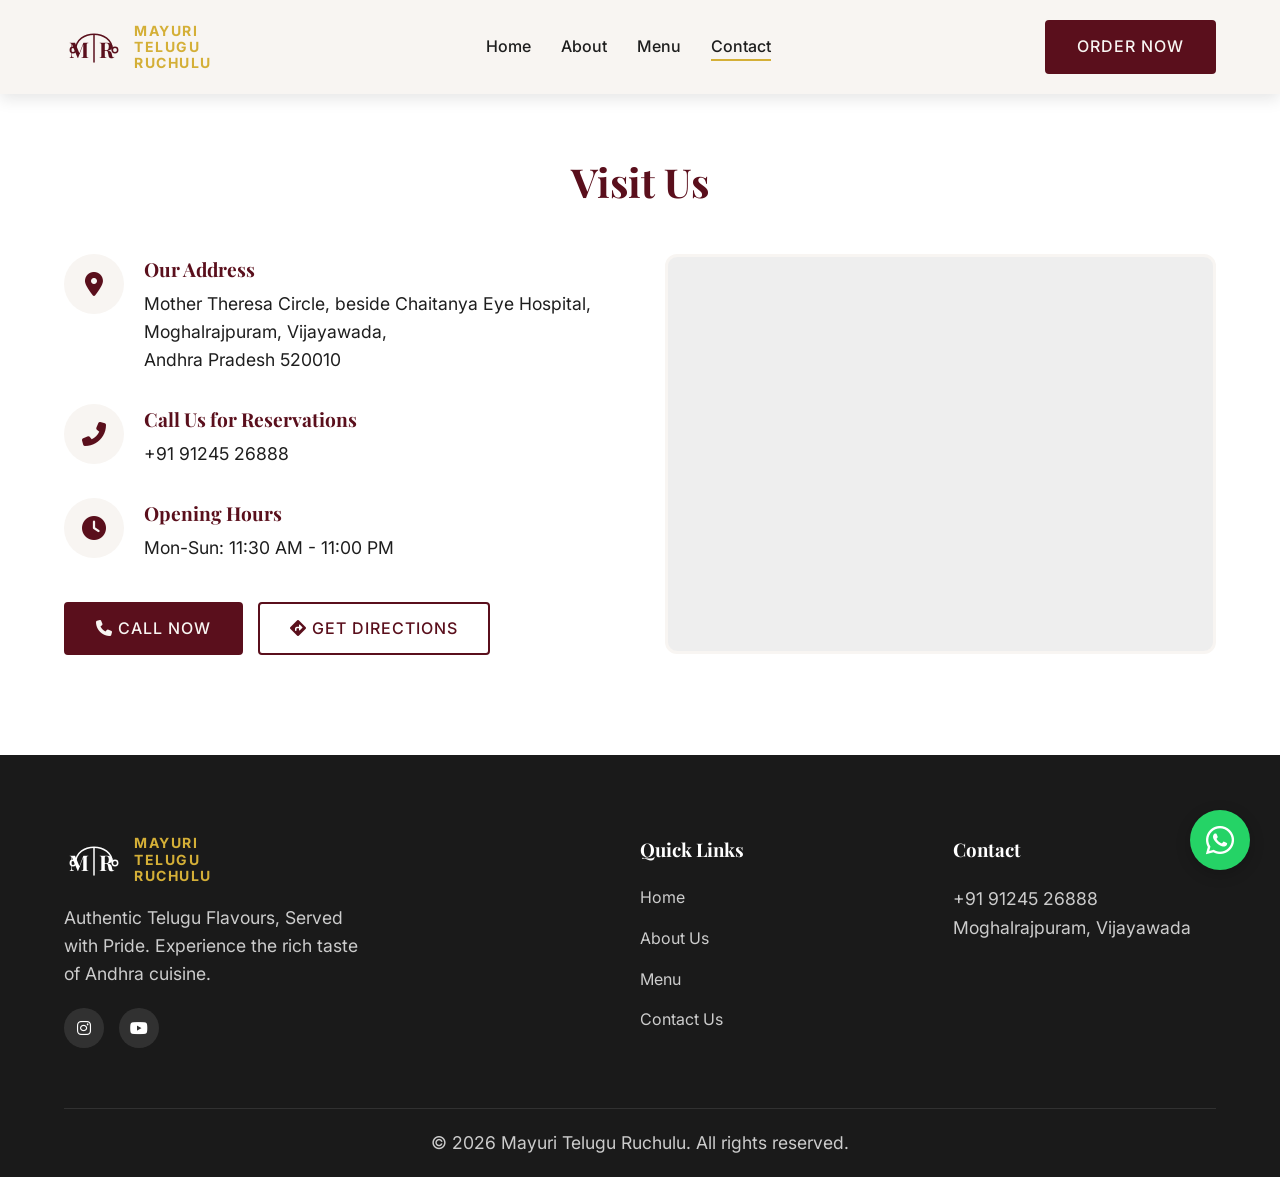
<file: contact.html>
<!DOCTYPE html>
<html lang="en">

<head>
    <meta charset="UTF-8">
    <meta name="viewport" content="width=device-width, initial-scale=1.0">
    <title>Contact Us | Mayuri Telugu Ruchulu</title>
    <link
        href="https://fonts.googleapis.com/css2?family=Playfair+Display:ital,wght@0,400;0,600;0,700;1,400&family=Inter:wght@300;400;500;600&display=swap"
        rel="stylesheet">
    <link rel="stylesheet" href="styles.css">
    <link rel="stylesheet" href="https://cdnjs.cloudflare.com/ajax/libs/font-awesome/6.4.0/css/all.min.css">
</head>

<body>
    <!-- Navigation -->
    <nav id="navbar" class="scrolled"
        style="background-color: var(--bg-light); box-shadow: 0 5px 15px rgba(0,0,0,0.1);">
        <div class="nav-container">
            <a href="index.html" class="logo">
                <div class="logo-icon">
                    <svg viewBox="0 0 100 80" width="60" height="48">
                        <line x1="50" y1="20" x2="50" y2="65" stroke="currentColor" stroke-width="2.5"
                            stroke-linecap="round" />
                        <circle cx="15" cy="45" r="4.5" fill="none" stroke="currentColor" stroke-width="2.5" />
                        <circle cx="85" cy="45" r="4.5" fill="none" stroke="currentColor" stroke-width="2.5" />
                        <path d="M 19.5 45 C 19.5 10 80.5 10 80.5 45" fill="none" stroke="currentColor"
                            stroke-width="2.5" stroke-linecap="round" />
                        <text x="42" y="58" fill="currentColor" font-family="'Playfair Display', serif" font-size="36"
                            font-weight="700" text-anchor="end">M</text>
                        <text x="58" y="58" fill="currentColor" font-family="'Playfair Display', serif" font-size="36"
                            font-weight="700" text-anchor="start">R</text>
                    </svg>
                </div>
                <div class="logo-text-stack">
                    <span>Mayuri</span>
                    <span>Telugu</span>
                    <span>Ruchulu</span>
                </div>
            </a>
            <ul class="nav-links">
                <li><a href="index.html">Home</a></li>
                <li><a href="about.html">About</a></li>
                <li><a href="menu.html">Menu</a></li>
                <li><a href="contact.html" class="active">Contact</a></li>
            </ul>
            <div class="nav-actions">
                <a href="order.html" class="btn btn-primary">Order Now</a>
                <button class="mobile-menu-btn"><i class="fas fa-bars"></i></button>
            </div>
        </div>
    </nav>

    <!-- Location & Contact -->
    <section id="contact" class="section contact-section" style="padding-top: 150px; min-height: 80vh;">
        <div class="container">
            <h2 class="fade-in-up">Visit Us</h2>
            <div class="contact-grid">
                <div class="contact-info fade-in-up">
                    <div class="info-item">
                        <i class="fas fa-map-marker-alt"></i>
                        <div>
                            <h4>Our Address</h4>
                            <p>Mother Theresa Circle, beside Chaitanya Eye Hospital,<br>Moghalrajpuram,
                                Vijayawada,<br>Andhra Pradesh 520010</p>
                        </div>
                    </div>
                    <div class="info-item">
                        <i class="fas fa-phone-alt"></i>
                        <div>
                            <h4>Call Us for Reservations</h4>
                            <p>+91 91245 26888</p>
                        </div>
                    </div>
                    <div class="info-item">
                        <i class="fas fa-clock"></i>
                        <div>
                            <h4>Opening Hours</h4>
                            <p>Mon-Sun: 11:30 AM - 11:00 PM</p>
                        </div>
                    </div>
                    <div class="contact-actions">
                        <a href="tel:+919124526888" class="btn btn-primary"><i class="fas fa-phone"></i> Call Now</a>
                        <a href="https://maps.google.com/?q=Mayuri+Telugu+Ruchulu+Vijayawada" target="_blank"
                            class="btn btn-outline"
                            style="color:var(--primary-color); border-color:var(--primary-color);"><i
                                class="fas fa-directions"></i> Get Directions</a>
                    </div>
                </div>
                <div class="contact-map fade-in-up delay-1">
                    <div class="map-placeholder">
                        <iframe
                            src="https://www.google.com/maps/embed?pb=!1m18!1m12!1m3!1d15302.1!2d80.64!3d16.50!2m3!1f0!2f0!3f0!3m2!1i1024!2i768!4f13.1!3m3!1m2!1s0x3a35f08!2sMoghalrajpuram%2C%20Vijayawada!5e0!3m2!1sen!2sin!4v1"
                            width="100%" height="100%" style="border:0;" allowfullscreen="" loading="lazy"
                            referrerpolicy="no-referrer-when-downgrade"></iframe>
                    </div>
                </div>
            </div>
        </div>
    </section>

    <!-- Footer -->
    <footer class="footer">
        <div class="container footer-grid">
            <div class="footer-brand">
                <a href="index.html" class="logo">
                    <div class="logo-icon">
                        <svg viewBox="0 0 100 80" width="60" height="48">
                            <line x1="50" y1="20" x2="50" y2="65" stroke="currentColor" stroke-width="2.5"
                                stroke-linecap="round" />
                            <circle cx="15" cy="45" r="4.5" fill="none" stroke="currentColor" stroke-width="2.5" />
                            <circle cx="85" cy="45" r="4.5" fill="none" stroke="currentColor" stroke-width="2.5" />
                            <path d="M 19.5 45 C 19.5 10 80.5 10 80.5 45" fill="none" stroke="currentColor"
                                stroke-width="2.5" stroke-linecap="round" />
                            <text x="42" y="58" fill="currentColor" font-family="'Playfair Display', serif"
                                font-size="36" font-weight="700" text-anchor="end">M</text>
                            <text x="58" y="58" fill="currentColor" font-family="'Playfair Display', serif"
                                font-size="36" font-weight="700" text-anchor="start">R</text>
                        </svg>
                    </div>
                    <div class="logo-text-stack">
                        <span>Mayuri</span>
                        <span>Telugu</span>
                        <span>Ruchulu</span>
                    </div>
                </a>
                <p>Authentic Telugu Flavours, Served with Pride. Experience the rich taste of Andhra cuisine.</p>
                <div class="social-links">

                    <a href="https://www.instagram.com/mayuri_telugu.ruchulu/"><i class="fab fa-instagram"></i></a>
                    <a href="https://www.youtube.com/@MTR-MayuriTeluguRuchulu"><i class="fab fa-youtube"></i></a>
                </div>
            </div>
            <div class="footer-links">
                <h3>Quick Links</h3>
                <ul>
                    <li><a href="index.html">Home</a></li>
                    <li><a href="about.html">About Us</a></li>
                    <li><a href="menu.html">Menu</a></li>
                    <li><a href="contact.html">Contact Us</a></li>
                </ul>
            </div>
            <div class="footer-contact">
                <h3>Contact</h3>
                <p>+91 91245 26888</p>
                <p>Moghalrajpuram, Vijayawada</p>
            </div>
        </div>
        <div class="footer-bottom">
            <p>&copy; 2026 Mayuri Telugu Ruchulu. All rights reserved.</p>
        </div>
    </footer>

    <!-- Whatsapp Floating Button -->
    <a href="https://wa.me/919124526888" class="whatsapp-btn" target="_blank" rel="noopener">
        <i class="fab fa-whatsapp"></i>
    </a>

    <!-- Scripts -->
    <script src="script.js"></script>
</body>

</html>
</file>
<file: styles.css>
:root {
    --primary-color: #5A0F1C;
    --accent-color: #D4AF37;
    --bg-light: #F8F5F2;
    --text-main: #1E1E1E;
    --font-heading: 'Playfair Display', serif;
    --font-body: 'Inter', sans-serif;
    --transition: all 0.3s ease;
}

* {
    margin: 0;
    padding: 0;
    box-sizing: border-box;
}

html {
    scroll-behavior: smooth;
    font-size: 16px;
}

body {
    font-family: var(--font-body);
    color: var(--text-main);
    background-color: var(--bg-light);
    line-height: 1.6;
    overflow-x: hidden;
}

/* Typography */
h1, h2, h3, h4 {
    font-family: var(--font-heading);
    color: var(--primary-color);
}

h1 { font-size: 4rem; line-height: 1.1; margin-bottom: 20px; }
h2 { font-size: 2.5rem; margin-bottom: 30px; text-align: center; }

p { font-size: 1.1rem; }

/* Buttons */
.btn {
    display: inline-block;
    padding: 12px 30px;
    font-size: 1rem;
    font-weight: 500;
    text-transform: uppercase;
    text-decoration: none;
    letter-spacing: 1px;
    border-radius: 4px;
    transition: var(--transition);
    cursor: pointer;
}

.btn-primary {
    background-color: var(--primary-color);
    color: var(--bg-light);
    border: 2px solid var(--primary-color);
}

.btn-primary:hover {
    background-color: transparent;
    color: var(--primary-color);
}

.btn-outline {
    background-color: transparent;
    color: var(--bg-light);
    border: 2px solid var(--accent-color);
}

.btn-outline:hover {
    background-color: var(--accent-color);
    color: var(--primary-color);
}

/* Header & Nav */
#navbar {
    position: fixed;
    top: 0;
    width: 100%;
    z-index: 1000;
    padding: 20px 5%;
    background-color: rgba(248, 245, 242, 0.95);
    backdrop-filter: blur(10px);
    transition: var(--transition);
    box-shadow: 0 2px 10px rgba(0,0,0,0.05);
}

#navbar.scrolled {
    padding: 15px 5%;
    box-shadow: 0 5px 15px rgba(0,0,0,0.1);
}

.nav-container {
    display: flex;
    justify-content: space-between;
    align-items: center;
}

.logo {
    text-decoration: none;
    display: flex;
    align-items: center;
    gap: 10px;
}

.logo-icon {
    display: flex;
    align-items: center;
    justify-content: center;
}

.logo-icon svg {
    display: block;
    color: var(--primary-color);
}

.footer .logo-icon svg {
    color: #ffffff;
}

.logo-text-stack {
    display: flex;
    flex-direction: column;
    justify-content: center;
}

.logo-text-stack span {
    font-family: var(--font-body);
    font-size: 14px;
    font-weight: 700;
    line-height: 1.15;
    color: var(--accent-color);
    letter-spacing: 1.5px;
    text-transform: uppercase;
}

.nav-links {
    list-style: none;
    display: flex;
    gap: 30px;
}

.nav-links a {
    text-decoration: none;
    color: var(--text-main);
    font-weight: 500;
    position: relative;
    padding-bottom: 5px;
}

.nav-links a::after {
    content: '';
    position: absolute;
    width: 0;
    height: 2px;
    bottom: 0;
    left: 0;
    background-color: var(--accent-color);
    transition: var(--transition);
}

.nav-links a:hover::after, .nav-links a.active::after {
    width: 100%;
}

.nav-actions { display: flex; align-items: center; gap: 20px; }
.mobile-menu-btn { display: none; background: none; border: none; font-size: 1.5rem; color: var(--text-main); cursor: pointer; }

/* Hero Section */
.hero {
    height: 100vh;
    position: relative;
    display: flex;
    align-items: center;
    justify-content: center;
    text-align: center;
    padding: 0 5%;
    overflow: hidden;
}

.hero-bg {
    position: absolute;
    top: 0;
    left: 0;
    width: 100%;
    height: 100%;
    background-image: url('assets/images/bg_hero.png');
    background-size: cover;
    background-position: center;
    z-index: -2;
    animation: zoomIn 20s infinite alternate linear;
}

.hero-overlay {
    position: absolute;
    top: 0;
    left: 0;
    width: 100%;
    height: 100%;
    background: linear-gradient(rgba(0,0,0,0.5), rgba(30,30,30,0.8));
    z-index: -1;
}

.hero-content {
    max-width: 800px;
    z-index: 1;
}

.hero-title {
    color: #fff;
    text-shadow: 2px 2px 4px rgba(0,0,0,0.5);
}

.hero-subtitle {
    color: #eee;
    font-size: 1.2rem;
    margin-bottom: 40px;
    max-width: 600px;
    margin-left: auto;
    margin-right: auto;
}

.hero-cta { display: flex; gap: 20px; justify-content: center; }

/* Utilities & Animations */
.fade-in-up {
    opacity: 0;
    transform: translateY(30px);
    transition: opacity 1s ease, transform 1s ease;
}

.fade-in-up.visible {
    opacity: 1;
    transform: translateY(0);
}

.delay-1 { transition-delay: 0.2s; }
.delay-2 { transition-delay: 0.4s; }
.delay-3 { transition-delay: 0.6s; }

@keyframes zoomIn {
    from { transform: scale(1); }
    to { transform: scale(1.1); }
}

/* Loader */
#loader {
    position: fixed;
    top: 0;
    left: 0;
    width: 100%;
    height: 100%;
    background-color: var(--bg-light);
    display: flex;
    justify-content: center;
    align-items: center;
    z-index: 9999;
    transition: opacity 0.5s ease;
}

.spinner {
    width: 50px;
    height: 50px;
    border: 3px solid rgba(90, 15, 28, 0.3);
    border-radius: 50%;
    border-top-color: var(--primary-color);
    animation: spin 1s ease-in-out infinite;
}

@keyframes spin {
    to { transform: rotate(360deg); }
}

/* Floating Elements */
.floating-spices {
    position: absolute;
    width: 100%;
    height: 100%;
    top: 0;
    left: 0;
    pointer-events: none;
    z-index: 0;
}

.floating-elem {
    position: absolute;
    color: var(--accent-color);
    opacity: 0.4;
    font-size: 2rem;
    animation: float 6s infinite ease-in-out;
}

.elem-1 { top: 20%; left: 10%; animation-delay: 0s; }
.elem-2 { top: 60%; right: 15%; animation-delay: 2s; font-size: 1.5rem; }

@keyframes float {
    0% { transform: translateY(0px) rotate(0deg); }
    50% { transform: translateY(-20px) rotate(10deg); }
    100% { transform: translateY(0px) rotate(0deg); }
}

/* Sections Common */
.section {
    padding: 100px 5%;
}

.container {
    max-width: 1200px;
    margin: 0 auto;
}

.text-center { text-align: center; }
.mt-4 { margin-top: 40px; }

/* About Section */
.about-section {
    background-color: #fff;
}

.about-grid {
    display: grid;
    grid-template-columns: 1fr 1fr;
    gap: 50px;
    align-items: center;
}

.about-image img {
    width: 100%;
    border-radius: 8px;
    box-shadow: 0 20px 40px rgba(0,0,0,0.1);
}

.about-highlights {
    list-style: none;
    margin-top: 30px;
}

.about-highlights li {
    font-size: 1.1rem;
    margin-bottom: 15px;
    display: flex;
    align-items: center;
    gap: 15px;
    color: var(--primary-color);
}

/* Signature Section */
.signature-section {
    background-color: var(--bg-light);
}

.signature-grid {
    display: grid;
    grid-template-columns: repeat(auto-fit, minmax(300px, 1fr));
    gap: 30px;
    margin-top: 40px;
}

.signature-card {
    background: #fff;
    border-radius: 8px;
    overflow: hidden;
    box-shadow: 0 10px 30px rgba(0,0,0,0.05);
    transition: var(--transition);
    position: relative;
    cursor: pointer;
}

.signature-card:hover {
    transform: translateY(-10px);
    box-shadow: 0 15px 40px rgba(90, 15, 28, 0.15);
}

.signature-card img {
    width: 100%;
    height: 250px;
    object-fit: cover;
    transition: var(--transition);
}

.signature-card:hover img {
    transform: scale(1.05);
}

.card-content {
    padding: 20px;
    text-align: center;
}

.card-content h3 {
    margin-bottom: 5px;
    font-size: 1.4rem;
}

/* Menu Section */
.menu-section {
    position: relative;
    padding: 120px 5%;
    color: var(--text-main);
    z-index: 1;
}

.menu-bg {
    position: absolute;
    top: 0;
    left: 0;
    width: 100%;
    height: 100%;
    background-image: url('assets/images/bg_traditional.png');
    background-size: cover;
    background-position: center;
    opacity: 0.15;
    z-index: -1;
}

.menu-wrapper {
    background: rgba(255, 255, 255, 0.9);
    border-radius: 12px;
    padding: 40px;
    box-shadow: 0 20px 50px rgba(0,0,0,0.1);
    backdrop-filter: blur(5px);
    border: 1px solid rgba(212, 175, 55, 0.3);
}

.menu-tabs {
    display: flex;
    justify-content: center;
    flex-wrap: wrap;
    gap: 15px;
    margin-bottom: 40px;
    border-bottom: 2px solid rgba(0,0,0,0.05);
    padding-bottom: 20px;
}

.menu-tab {
    background: none;
    border: none;
    padding: 10px 20px;
    font-family: var(--font-heading);
    font-size: 1.2rem;
    font-weight: 600;
    color: #666;
    cursor: pointer;
    transition: var(--transition);
    position: relative;
}

.menu-tab::after {
    content: '';
    position: absolute;
    bottom: -22px;
    left: 0;
    width: 100%;
    height: 3px;
    background-color: var(--accent-color);
    transform: scaleX(0);
    transition: var(--transition);
}

.menu-tab.active {
    color: var(--primary-color);
}

.menu-tab.active::after, .menu-tab:hover::after {
    transform: scaleX(1);
}

.menu-category-grid {
    display: grid;
    grid-template-columns: 1fr 1fr;
    gap: 40px;
    animation: fadeIn 0.5s ease;
}

.menu-item {
    display: flex;
    flex-direction: column;
    margin-bottom: 20px;
    border-bottom: 1px dashed rgba(0,0,0,0.1);
    padding-bottom: 15px;
}

.menu-item-header {
    display: flex;
    justify-content: space-between;
    align-items: center;
    margin-bottom: 5px;
}

.menu-item-name {
    font-weight: 600;
    font-family: var(--font-heading);
    font-size: 1.2rem;
}

.menu-item-price {
    font-weight: 700;
    color: var(--accent-color);
}

.menu-item-desc {
    font-size: 0.9rem;
    color: #666;
}

@keyframes fadeIn {
    from { opacity: 0; transform: translateY(10px); }
    to { opacity: 1; transform: translateY(0); }
}

/* Why Choose Us */
.why-us-section {
    background-color: var(--primary-color);
    color: #fff;
    text-align: center;
}

.why-us-section h2 {
    color: var(--accent-color);
}

.features-grid {
    display: grid;
    grid-template-columns: repeat(auto-fit, minmax(200px, 1fr));
    gap: 30px;
    margin-top: 40px;
}

.feature-card {
    padding: 30px;
    background: rgba(255,255,255,0.05);
    border-radius: 8px;
    border: 1px solid rgba(255,255,255,0.1);
    transition: var(--transition);
}

.feature-card:hover {
    background: rgba(255,255,255,0.1);
    transform: translateY(-5px);
}

.feature-card i {
    font-size: 2.5rem;
    color: var(--accent-color);
    margin-bottom: 20px;
}

.feature-card h4 {
    font-size: 1.2rem;
    color: #fff;
}

/* Testimonials */
.testimonials-section {
    background-color: var(--bg-light);
    text-align: center;
}

.testimonial-carousel {
    max-width: 800px;
    margin: 40px auto 0;
}

.testimonial-card {
    background: #fff;
    padding: 40px;
    border-radius: 12px;
    box-shadow: 0 10px 30px rgba(0,0,0,0.05);
    position: relative;
}

.testimonial-card::before {
    content: '"';
    position: absolute;
    top: 10px;
    left: 20px;
    font-size: 5rem;
    color: rgba(212, 175, 55, 0.2);
    font-family: var(--font-heading);
}

.stars {
    color: var(--accent-color);
    margin-bottom: 20px;
    font-size: 1.2rem;
}

.testimonial-text {
    font-size: 1.3rem;
    font-style: italic;
    color: #444;
    margin-bottom: 20px;
}

.testimonial-author {
    font-weight: 600;
    color: var(--primary-color);
    font-family: var(--font-heading);
    font-size: 1.2rem;
}

/* Contact Section */
.contact-section {
    background-color: #fff;
}

.contact-grid {
    display: grid;
    grid-template-columns: 1fr 1fr;
    gap: 50px;
    margin-top: 40px;
}

.info-item {
    display: flex;
    gap: 20px;
    margin-bottom: 30px;
}

.info-item i {
    font-size: 1.5rem;
    color: var(--primary-color);
    background: var(--bg-light);
    width: 60px;
    height: 60px;
    display: flex;
    align-items: center;
    justify-content: center;
    border-radius: 50%;
    flex-shrink: 0;
}

.info-item h4 {
    margin-bottom: 5px;
    font-size: 1.2rem;
}

.contact-actions {
    display: flex;
    gap: 15px;
    margin-top: 40px;
}

.map-placeholder {
    width: 100%;
    height: 400px;
    background-color: #eee;
    border-radius: 12px;
    overflow: hidden;
    border: 3px solid var(--bg-light);
}

/* Footer */
.footer {
    background-color: #1a1a1a;
    color: #ccc;
    padding: 80px 5% 0;
}

.footer-grid {
    display: grid;
    grid-template-columns: 2fr 1fr 1fr;
    gap: 50px;
    margin-bottom: 60px;
}

.footer-brand p {
    margin: 20px 0;
    max-width: 300px;
}

.social-links {
    display: flex;
    gap: 15px;
}

.social-links a {
    display: flex;
    align-items: center;
    justify-content: center;
    width: 40px;
    height: 40px;
    border-radius: 50%;
    background: rgba(255,255,255,0.1);
    color: #fff;
    text-decoration: none;
    transition: var(--transition);
}

.social-links a:hover {
    background: var(--accent-color);
    color: var(--primary-color);
    transform: translateY(-3px);
}

.footer-links h3, .footer-contact h3 {
    color: #fff;
    margin-bottom: 20px;
    font-family: var(--font-heading);
}

.footer-links ul {
    list-style: none;
}

.footer-links li {
    margin-bottom: 15px;
}

.footer-links a {
    color: #ccc;
    text-decoration: none;
    transition: var(--transition);
}

.footer-links a:hover {
    color: var(--accent-color);
    padding-left: 5px;
}

.footer-bottom {
    border-top: 1px solid rgba(255,255,255,0.1);
    padding: 20px 0;
    text-align: center;
    font-size: 0.9rem;
}

/* WhatsApp Button */
.whatsapp-btn {
    position: fixed;
    bottom: 30px;
    right: 30px;
    width: 60px;
    height: 60px;
    background-color: #25D366;
    color: #fff;
    border-radius: 50%;
    display: flex;
    align-items: center;
    justify-content: center;
    font-size: 2rem;
    box-shadow: 0 4px 15px rgba(0,0,0,0.2);
    z-index: 1000;
    text-decoration: none;
    transition: transform 0.3s ease;
}

.whatsapp-btn:hover {
    transform: scale(1.1);
    color: #fff;
}

/* Responsive */
@media (max-width: 900px) {
    .about-grid, .menu-category-grid, .contact-grid, .footer-grid {
        grid-template-columns: 1fr;
    }
}

@media (max-width: 768px) {
    h1 { font-size: 2.5rem; }
    
    .nav-links {
        display: none;
        flex-direction: column;
        position: absolute;
        top: 100%;
        left: 0;
        width: 100%;
        background-color: rgba(248, 245, 242, 0.98);
        padding: 20px 0;
        box-shadow: 0 10px 15px rgba(0,0,0,0.1);
        text-align: center;
        gap: 15px;
    }
    
    .nav-links.active {
        display: flex;
    }
    
    .nav-actions { gap: 10px; }
    .nav-actions .btn { 
        padding: 8px 15px; 
        font-size: 0.85rem; 
    }
    .mobile-menu-btn { display: block; }
}
</file>
